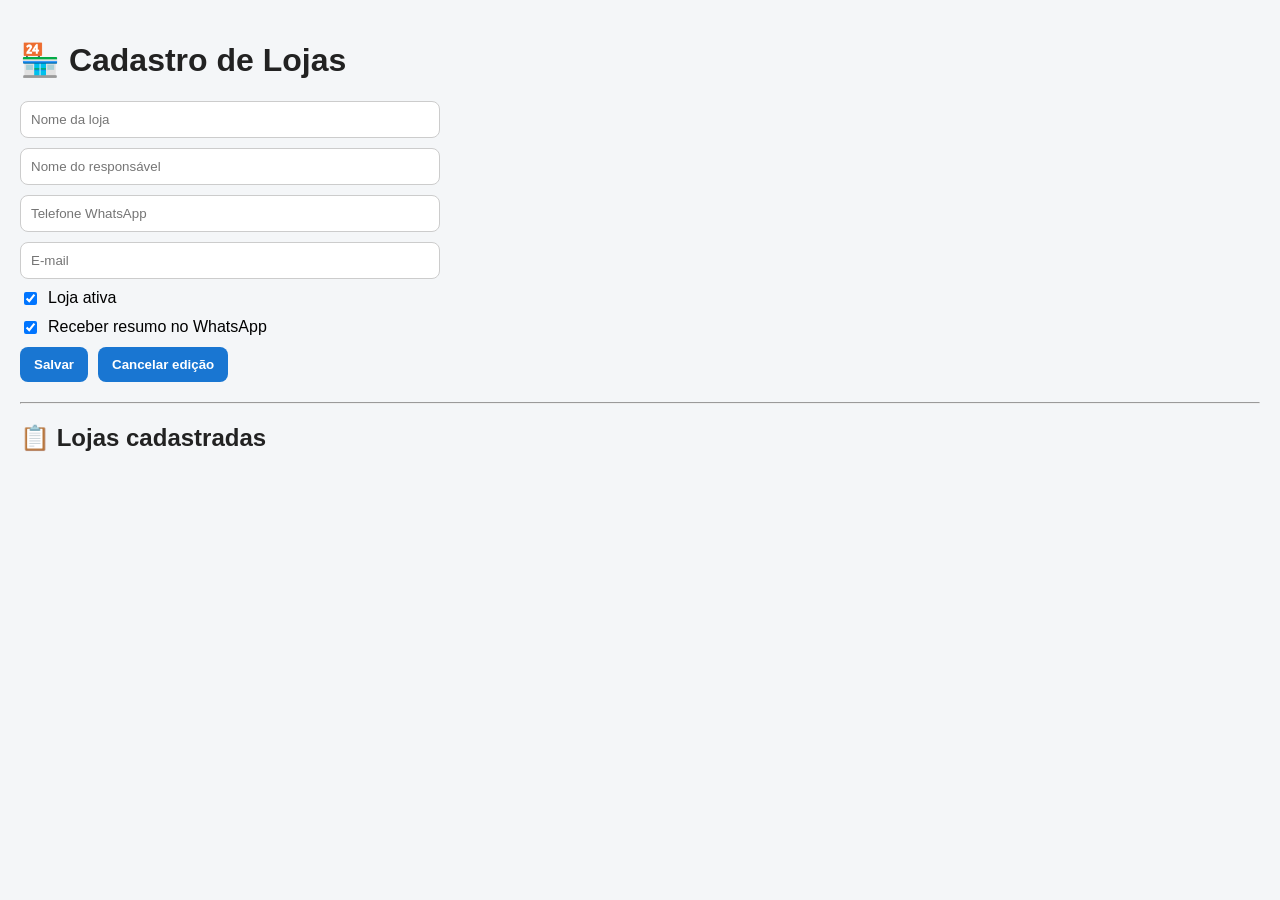
<file: painel-cobrancas/index.html>
<!DOCTYPE html>
<html lang="pt-BR">
<head>
    <meta charset="UTF-8">
    <meta name="viewport" content="width=device-width, initial-scale=1.0">
    <title>Cadastro de Lojas</title>
    <link rel="stylesheet" href="style.css">
</head>
<body>
    <h1>🏪 Cadastro de Lojas</h1>

    <div class="form">
        <input type="hidden" id="lojaId">

        <input type="text" id="nome" placeholder="Nome da loja">
        <input type="text" id="nomeResponsavel" placeholder="Nome do responsável">
        <input type="tel" id="telefoneWhatsapp" placeholder="Telefone WhatsApp">
        <input type="email" id="email" placeholder="E-mail">

        <label>
            <input type="checkbox" id="ativo" checked>
            Loja ativa
        </label>

        <label>
            <input type="checkbox" id="receberResumoWhatsapp" checked>
            Receber resumo no WhatsApp
        </label>

        <div class="botoes-form">
            <button onclick="salvarOuAtualizarLoja()">Salvar</button>
            <button type="button" onclick="cancelarEdicao()">Cancelar edição</button>
        </div>
    </div>

    <hr>

    <h2>📋 Lojas cadastradas</h2>
    <div id="lista-lojas"></div>

    <script src="script.js"></script>
</body>
</html>
</file>
<file: painel-cobrancas/style.css>
body {
    font-family: Arial, sans-serif;
    background-color: #f4f6f8;
    margin: 0;
    padding: 20px;
}

h1, h2 {
    color: #222;
}

.form {
    display: flex;
    flex-direction: column;
    gap: 10px;
    max-width: 420px;
    margin-bottom: 20px;
}

input {
    padding: 10px;
    border: 1px solid #ccc;
    border-radius: 8px;
}

label {
    display: flex;
    align-items: center;
    gap: 8px;
}

button {
    border: none;
    padding: 10px 14px;
    border-radius: 8px;
    cursor: pointer;
    background-color: #1976d2;
    color: white;
    font-weight: bold;
}

button:hover {
    background-color: #125aa0;
}

.botoes-form {
    display: flex;
    gap: 10px;
    flex-wrap: wrap;
}

.loja-card {
    background: white;
    padding: 14px;
    margin-bottom: 12px;
    border-radius: 10px;
    box-shadow: 0 2px 8px rgba(0, 0, 0, 0.08);
}

.acoes {
    margin-top: 10px;
    display: flex;
    gap: 10px;
    flex-wrap: wrap;
}
</file>
<file: src/main/resources/static/css/style.css>
body {
    font-family: Arial, sans-serif;
    background-color: #f4f6f8;
    margin: 0;
    padding: 20px;
}

h1, h2 {
    color: #222;
}

.form {
    display: flex;
    flex-direction: column;
    gap: 10px;
    max-width: 420px;
    margin-bottom: 20px;
}

input {
    padding: 10px;
    border: 1px solid #ccc;
    border-radius: 8px;
}

label {
    display: flex;
    align-items: center;
    gap: 8px;
}

button {
    border: none;
    padding: 10px 14px;
    border-radius: 8px;
    cursor: pointer;
    background-color: #1976d2;
    color: white;
    font-weight: bold;
}

button:hover {
    background-color: #125aa0;
}

.botoes-form {
    display: flex;
    gap: 10px;
    flex-wrap: wrap;
}

.loja-card {
    background: white;
    padding: 14px;
    margin-bottom: 12px;
    border-radius: 10px;
    box-shadow: 0 2px 8px rgba(0, 0, 0, 0.08);
}

.acoes {
    margin-top: 10px;
    display: flex;
    gap: 10px;
    flex-wrap: wrap;
}
</file>
